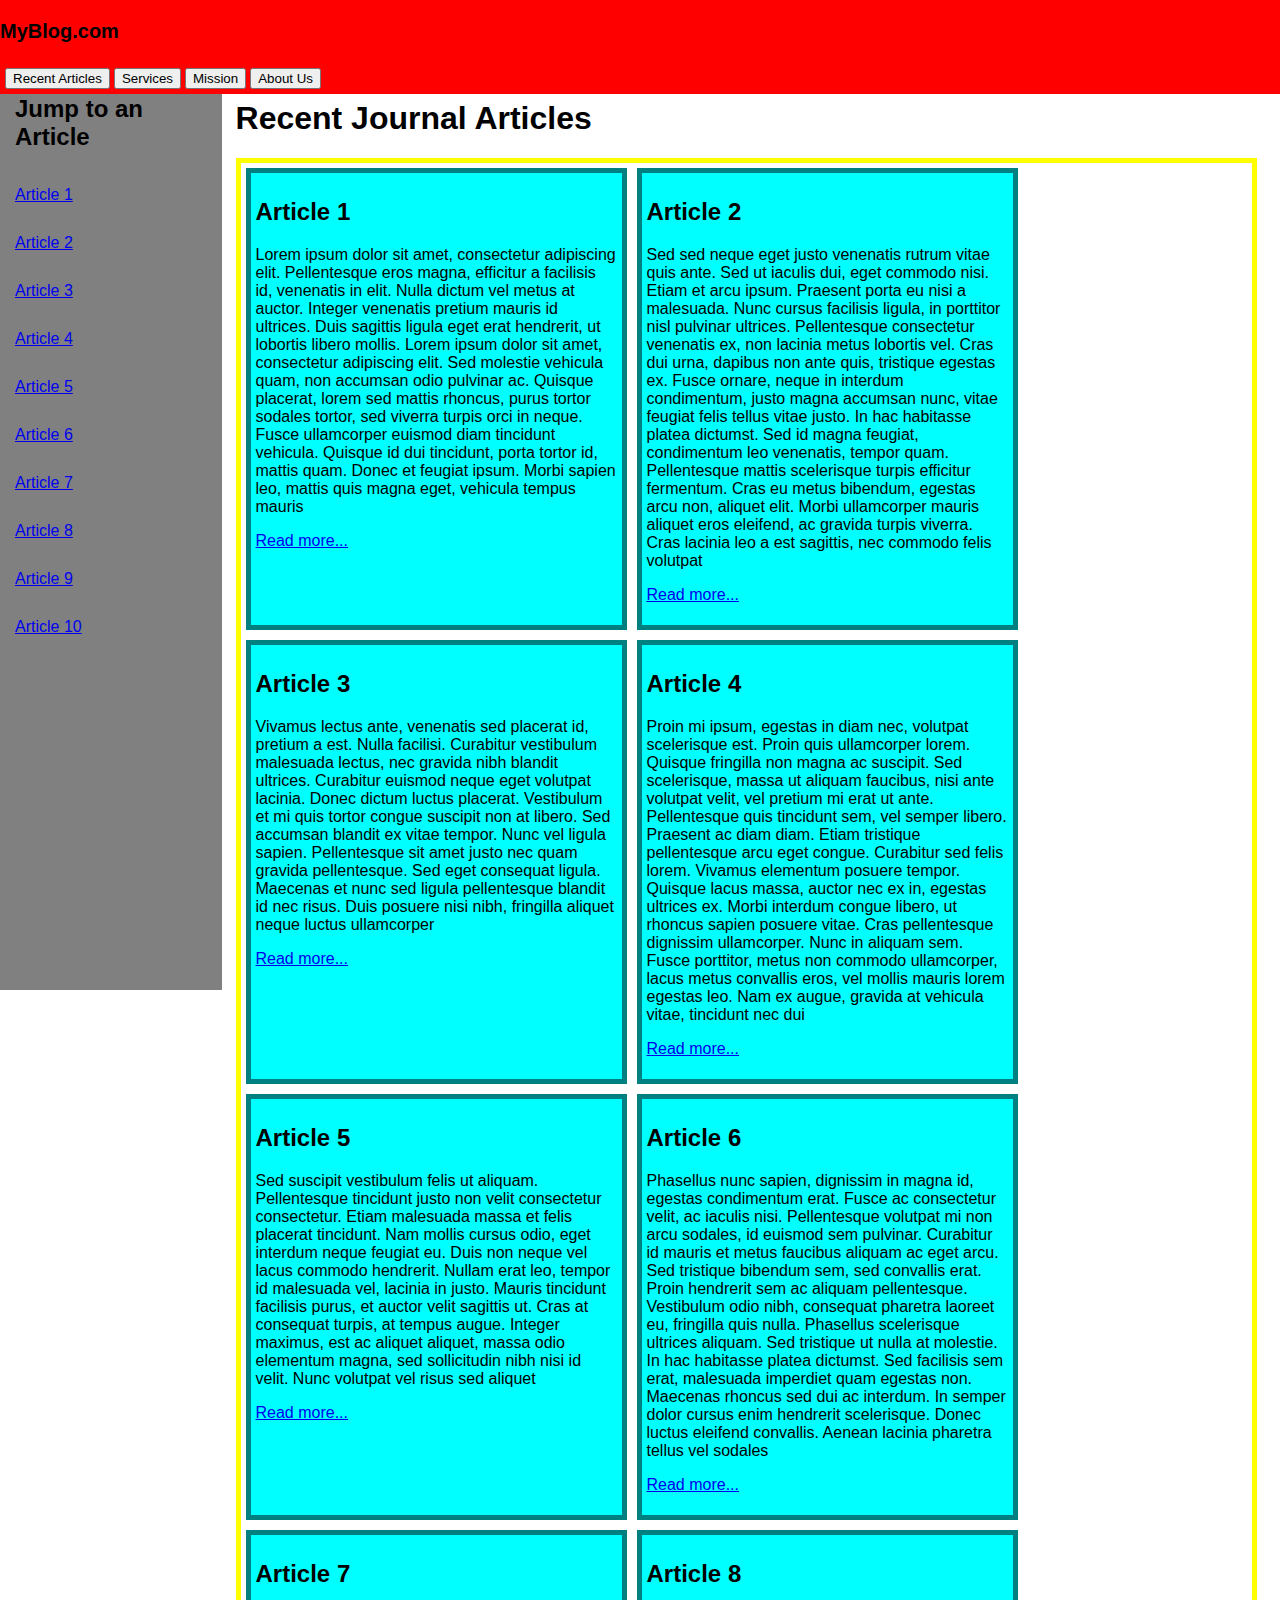
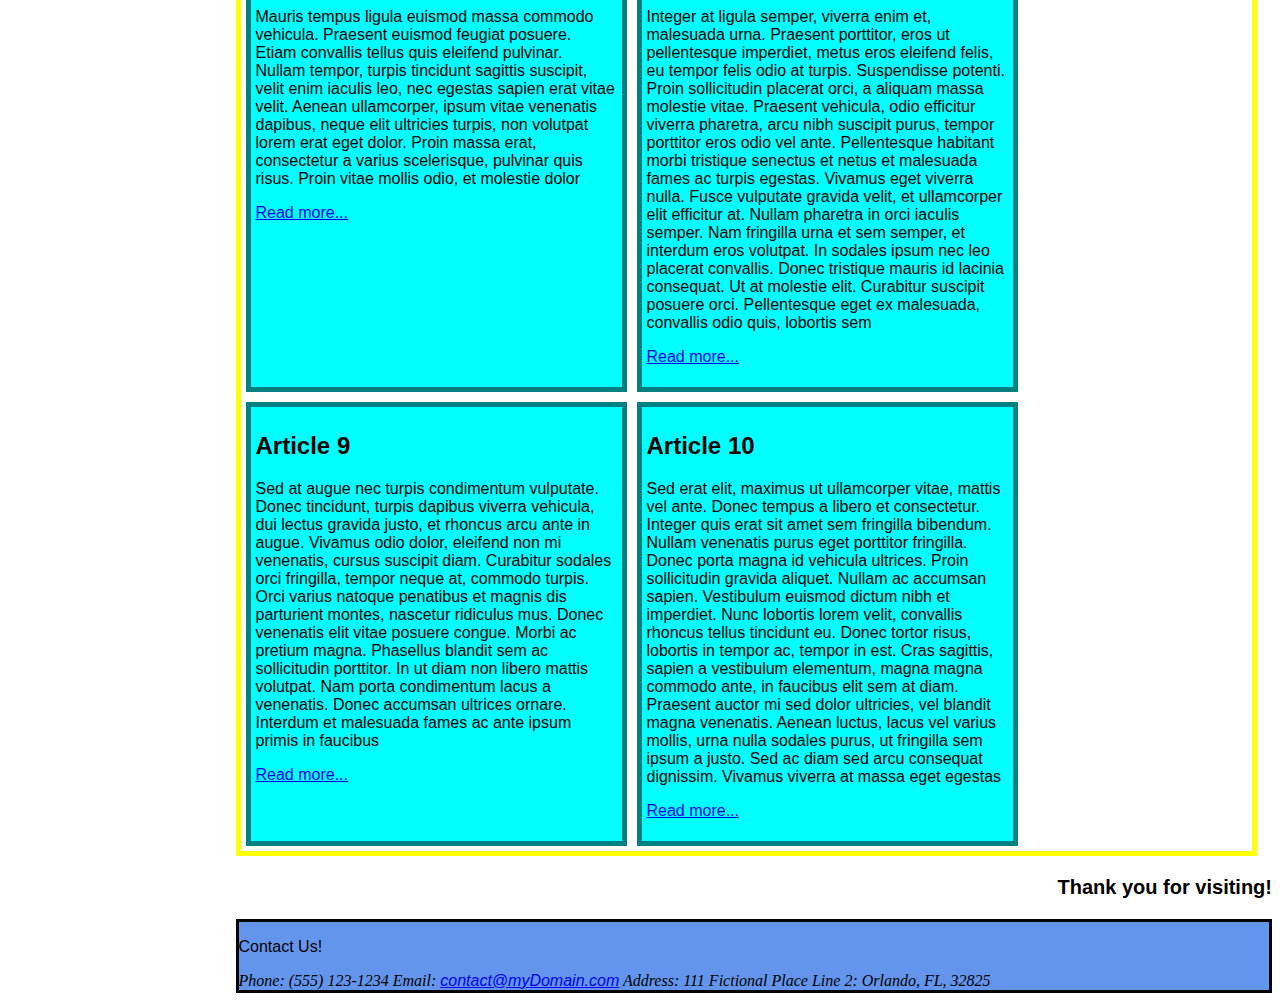
<file: index.html>
<!DOCTYPE html>
<html lang="en">
    <head>
        <link rel="stylesheet" href="PositioningLayoutCSS.CSS">
    </head>

    <body>
		<nav id="jumpMenu">
            <h2>Jump to an Article</h2>
            <a href="#a1">Article 1</a><br>
            <a href="#a2">Article 2</a><br>
            <a href="#a3">Article 3</a><br>
            <a href="#a4">Article 4</a><br>
            <a href="#a5">Article 5</a><br>
            <a href="#a6">Article 6</a><br>
            <a href="#a7">Article 7</a><br>
            <a href="#a8">Article 8</a><br>
            <a href="#a9">Article 9</a><br>
			<a href="#a10">Article 10</a>
        </nav>
		
        <main>		
		
			<header>
				<p>MyBlog.com</p>
				<nav>
					<button href="recent.html">Recent Articles</button>
					<button href="services.html">Services</button>
					<button href="mission.html">Mission</button>
					<button href="about.html">About Us</button>
				</nav>
			</header>
            
            <h1>Recent Journal Articles</h1>

            <div id="container">
                <article id="a1">
                    <h2>Article 1</h2>
                    <p>Lorem ipsum dolor sit amet, consectetur adipiscing elit. Pellentesque eros magna, efficitur a facilisis id, venenatis in elit. Nulla dictum vel metus at auctor. Integer venenatis pretium mauris id ultrices. Duis sagittis ligula eget erat hendrerit, ut lobortis libero mollis. Lorem ipsum dolor sit amet, consectetur adipiscing elit. Sed molestie vehicula quam, non accumsan odio pulvinar ac. Quisque placerat, lorem sed mattis rhoncus, purus tortor sodales tortor, sed viverra turpis orci in neque. Fusce ullamcorper euismod diam tincidunt vehicula. Quisque id dui tincidunt, porta tortor id, mattis quam. Donec et feugiat ipsum. Morbi sapien leo, mattis quis magna eget, vehicula tempus mauris</p>
                    <p><a href="#">Read more...</a></p>
                </article>

                <article id="a2">
                    <h2>Article 2</h2>
                    <p>Sed sed neque eget justo venenatis rutrum vitae quis ante. Sed ut iaculis dui, eget commodo nisi. Etiam et arcu ipsum. Praesent porta eu nisi a malesuada. Nunc cursus facilisis ligula, in porttitor nisl pulvinar ultrices. Pellentesque consectetur venenatis ex, non lacinia metus lobortis vel. Cras dui urna, dapibus non ante quis, tristique egestas ex. Fusce ornare, neque in interdum condimentum, justo magna accumsan nunc, vitae feugiat felis tellus vitae justo. In hac habitasse platea dictumst. Sed id magna feugiat, condimentum leo venenatis, tempor quam. Pellentesque mattis scelerisque turpis efficitur fermentum. Cras eu metus bibendum, egestas arcu non, aliquet elit. Morbi ullamcorper mauris aliquet eros eleifend, ac gravida turpis viverra. Cras lacinia leo a est sagittis, nec commodo felis volutpat</p>
                    <p><a href="#">Read more...</a></p>
                </article>

                <article id="a3">
                    <h2>Article 3</h2>
                    <p>Vivamus lectus ante, venenatis sed placerat id, pretium a est. Nulla facilisi. Curabitur vestibulum malesuada lectus, nec gravida nibh blandit ultrices. Curabitur euismod neque eget volutpat lacinia. Donec dictum luctus placerat. Vestibulum et mi quis tortor congue suscipit non at libero. Sed accumsan blandit ex vitae tempor. Nunc vel ligula sapien. Pellentesque sit amet justo nec quam gravida pellentesque. Sed eget consequat ligula. Maecenas et nunc sed ligula pellentesque blandit id nec risus. Duis posuere nisi nibh, fringilla aliquet neque luctus ullamcorper</p>
                    <p><a href="#">Read more...</a></p>
                </article>

                <article id="a4">
                    <h2>Article 4</h2>
                    <p>Proin mi ipsum, egestas in diam nec, volutpat scelerisque est. Proin quis ullamcorper lorem. Quisque fringilla non magna ac suscipit. Sed scelerisque, massa ut aliquam faucibus, nisi ante volutpat velit, vel pretium mi erat ut ante. Pellentesque quis tincidunt sem, vel semper libero. Praesent ac diam diam. Etiam tristique pellentesque arcu eget congue. Curabitur sed felis lorem. Vivamus elementum posuere tempor. Quisque lacus massa, auctor nec ex in, egestas ultrices ex. Morbi interdum congue libero, ut rhoncus sapien posuere vitae. Cras pellentesque dignissim ullamcorper. Nunc in aliquam sem. Fusce porttitor, metus non commodo ullamcorper, lacus metus convallis eros, vel mollis mauris lorem egestas leo. Nam ex augue, gravida at vehicula vitae, tincidunt nec dui</p>
                    <p><a href="#">Read more...</a></p>
                </article>

                <article id="a5">
                    <h2>Article 5</h2>
                    <p>Sed suscipit vestibulum felis ut aliquam. Pellentesque tincidunt justo non velit consectetur consectetur. Etiam malesuada massa et felis placerat tincidunt. Nam mollis cursus odio, eget interdum neque feugiat eu. Duis non neque vel lacus commodo hendrerit. Nullam erat leo, tempor id malesuada vel, lacinia in justo. Mauris tincidunt facilisis purus, et auctor velit sagittis ut. Cras at consequat turpis, at tempus augue. Integer maximus, est ac aliquet aliquet, massa odio elementum magna, sed sollicitudin nibh nisi id velit. Nunc volutpat vel risus sed aliquet</p>
                    <p><a href="#">Read more...</a></p>
                </article>

                <article id="a6">
                    <h2>Article 6</h2>
                    <p>Phasellus nunc sapien, dignissim in magna id, egestas condimentum erat. Fusce ac consectetur velit, ac iaculis nisi. Pellentesque volutpat mi non arcu sodales, id euismod sem pulvinar. Curabitur id mauris et metus faucibus aliquam ac eget arcu. Sed tristique bibendum sem, sed convallis erat. Proin hendrerit sem ac aliquam pellentesque. Vestibulum odio nibh, consequat pharetra laoreet eu, fringilla quis nulla. Phasellus scelerisque ultrices aliquam. Sed tristique ut nulla at molestie. In hac habitasse platea dictumst. Sed facilisis sem erat, malesuada imperdiet quam egestas non. Maecenas rhoncus sed dui ac interdum. In semper dolor cursus enim hendrerit scelerisque. Donec luctus eleifend convallis. Aenean lacinia pharetra tellus vel sodales</p>
                    <p><a href="#">Read more...</a></p>
                </article>

                <article id="a7">
                    <h2>Article 7</h2>
                    <p>Mauris tempus ligula euismod massa commodo vehicula. Praesent euismod feugiat posuere. Etiam convallis tellus quis eleifend pulvinar. Nullam tempor, turpis tincidunt sagittis suscipit, velit enim iaculis leo, nec egestas sapien erat vitae velit. Aenean ullamcorper, ipsum vitae venenatis dapibus, neque elit ultricies turpis, non volutpat lorem erat eget dolor. Proin massa erat, consectetur a varius scelerisque, pulvinar quis risus. Proin vitae mollis odio, et molestie dolor</p>
                    <p><a href="#">Read more...</a></p>
                </article>

                <article id="a8">
                    <h2>Article 8</h2>
                    <p>Integer at ligula semper, viverra enim et, malesuada urna. Praesent porttitor, eros ut pellentesque imperdiet, metus eros eleifend felis, eu tempor felis odio at turpis. Suspendisse potenti. Proin sollicitudin placerat orci, a aliquam massa molestie vitae. Praesent vehicula, odio efficitur viverra pharetra, arcu nibh suscipit purus, tempor porttitor eros odio vel ante. Pellentesque habitant morbi tristique senectus et netus et malesuada fames ac turpis egestas. Vivamus eget viverra nulla. Fusce vulputate gravida velit, et ullamcorper elit efficitur at. Nullam pharetra in orci iaculis semper. Nam fringilla urna et sem semper, et interdum eros volutpat. In sodales ipsum nec leo placerat convallis. Donec tristique mauris id lacinia consequat. Ut at molestie elit. Curabitur suscipit posuere orci. Pellentesque eget ex malesuada, convallis odio quis, lobortis sem</p>
                    <p><a href="#">Read more...</a></p>
                </article>

                <article id="a9">
                    <h2>Article 9</h2>
                    <p>Sed at augue nec turpis condimentum vulputate. Donec tincidunt, turpis dapibus viverra vehicula, dui lectus gravida justo, et rhoncus arcu ante in augue. Vivamus odio dolor, eleifend non mi venenatis, cursus suscipit diam. Curabitur sodales orci fringilla, tempor neque at, commodo turpis. Orci varius natoque penatibus et magnis dis parturient montes, nascetur ridiculus mus. Donec venenatis elit vitae posuere congue. Morbi ac pretium magna. Phasellus blandit sem ac sollicitudin porttitor. In ut diam non libero mattis volutpat. Nam porta condimentum lacus a venenatis. Donec accumsan ultrices ornare. Interdum et malesuada fames ac ante ipsum primis in faucibus</p>
                    <p><a href="#">Read more...</a></p>
                </article>

                <article id="a10">
                    <h2>Article 10</h2>
                    <p>Sed erat elit, maximus ut ullamcorper vitae, mattis vel ante. Donec tempus a libero et consectetur. Integer quis erat sit amet sem fringilla bibendum. Nullam venenatis purus eget porttitor fringilla. Donec porta magna id vehicula ultrices. Proin sollicitudin gravida aliquet. Nullam ac accumsan sapien. Vestibulum euismod dictum nibh et imperdiet. Nunc lobortis lorem velit, convallis rhoncus tellus tincidunt eu. Donec tortor risus, lobortis in tempor ac, tempor in est. Cras sagittis, sapien a vestibulum elementum, magna magna commodo ante, in faucibus elit sem at diam. Praesent auctor mi sed dolor ultricies, vel blandit magna venenatis. Aenean luctus, lacus vel varius mollis, urna nulla sodales purus, ut fringilla sem ipsum a justo. Sed ac diam sed arcu consequat dignissim. Vivamus viverra at massa eget egestas</p>
                    <p><a href="#">Read more...</a></p>
                </article>
            </div>
			
			<p id="thanks">Thank you for visiting!</p>

            <footer>
                <p>Contact Us!</p>
                <address>
                    <div>
                        <span>Phone:</span> <span>(555) 123-1234</span>
                        <span>Email:</span> </span><a href="#">contact@myDomain.com</a></span>
                        <span>Address:</span> <span>111 Fictional Place</span>
                        <span>Line 2:</span> <span>Orlando, FL, 32825</span>
                    </div>
                </address>
				
            </footer>
        </main>
    </body>
</html>
</file>
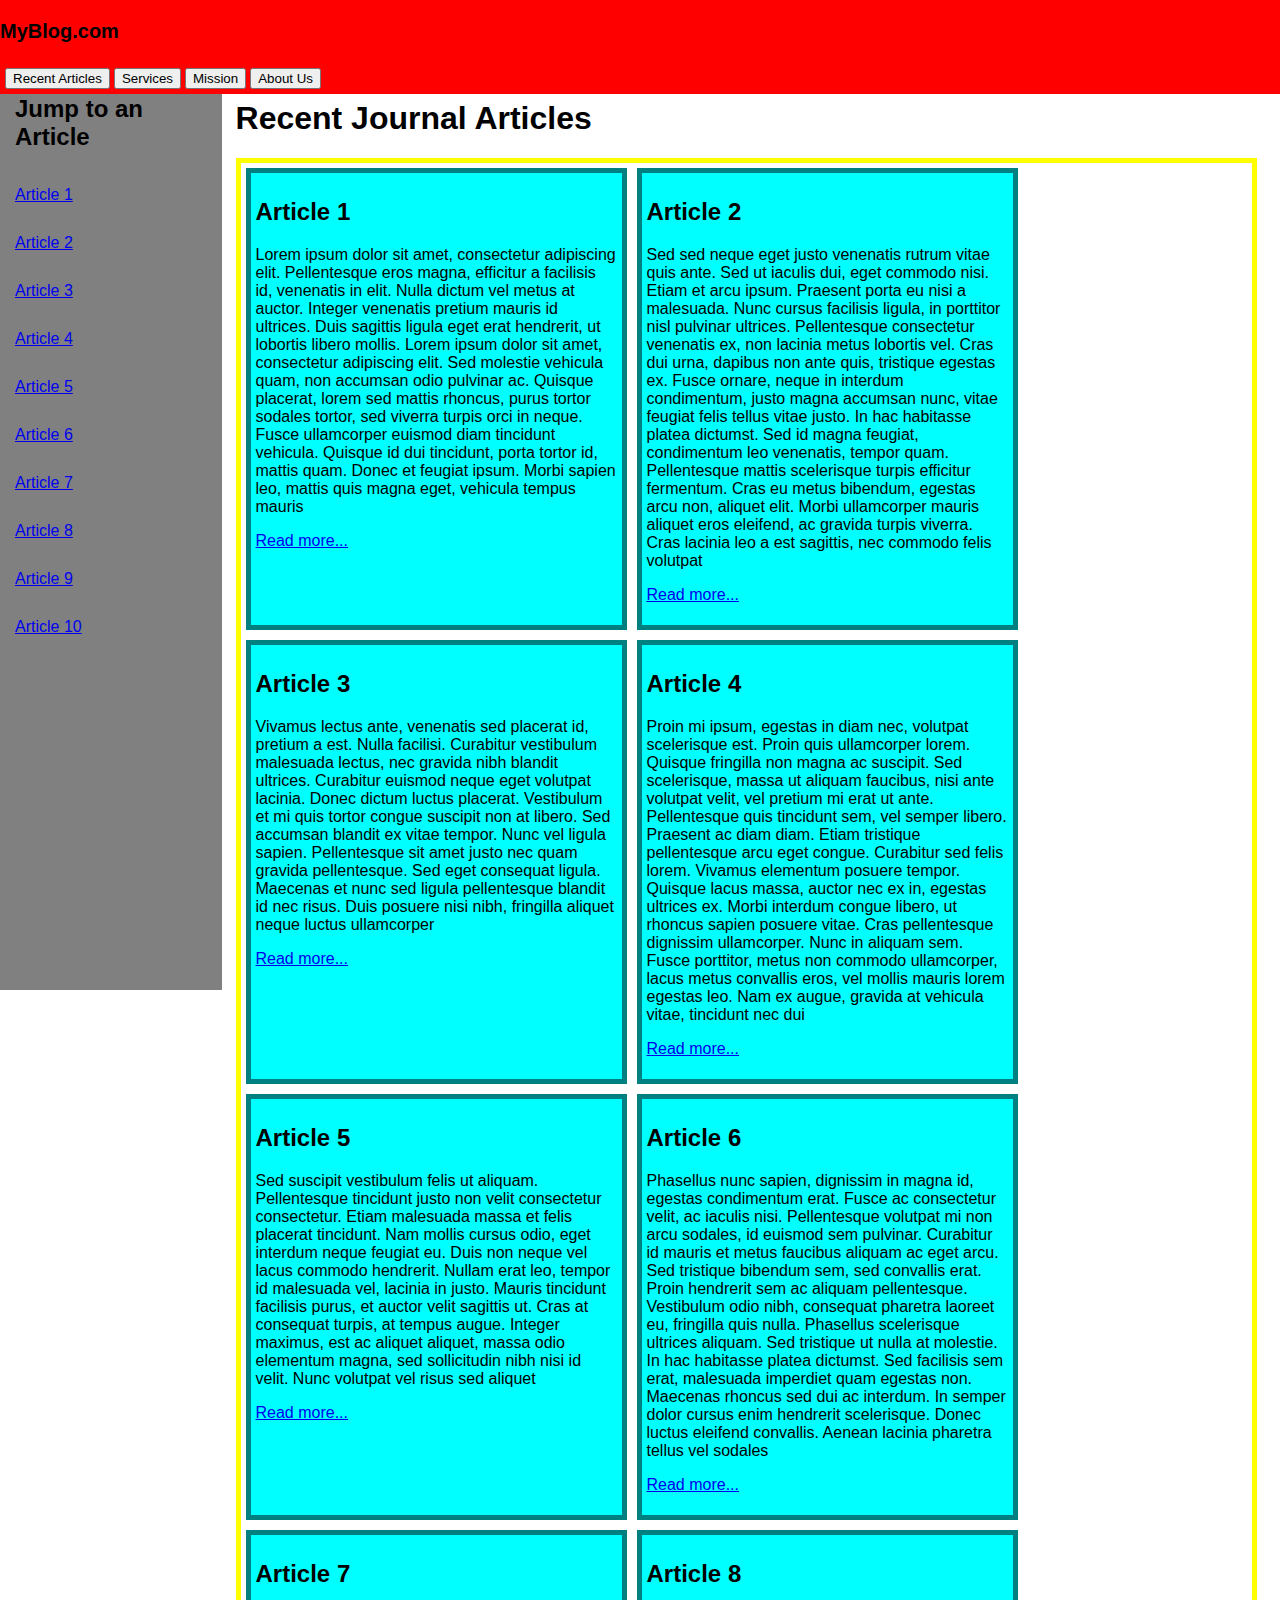
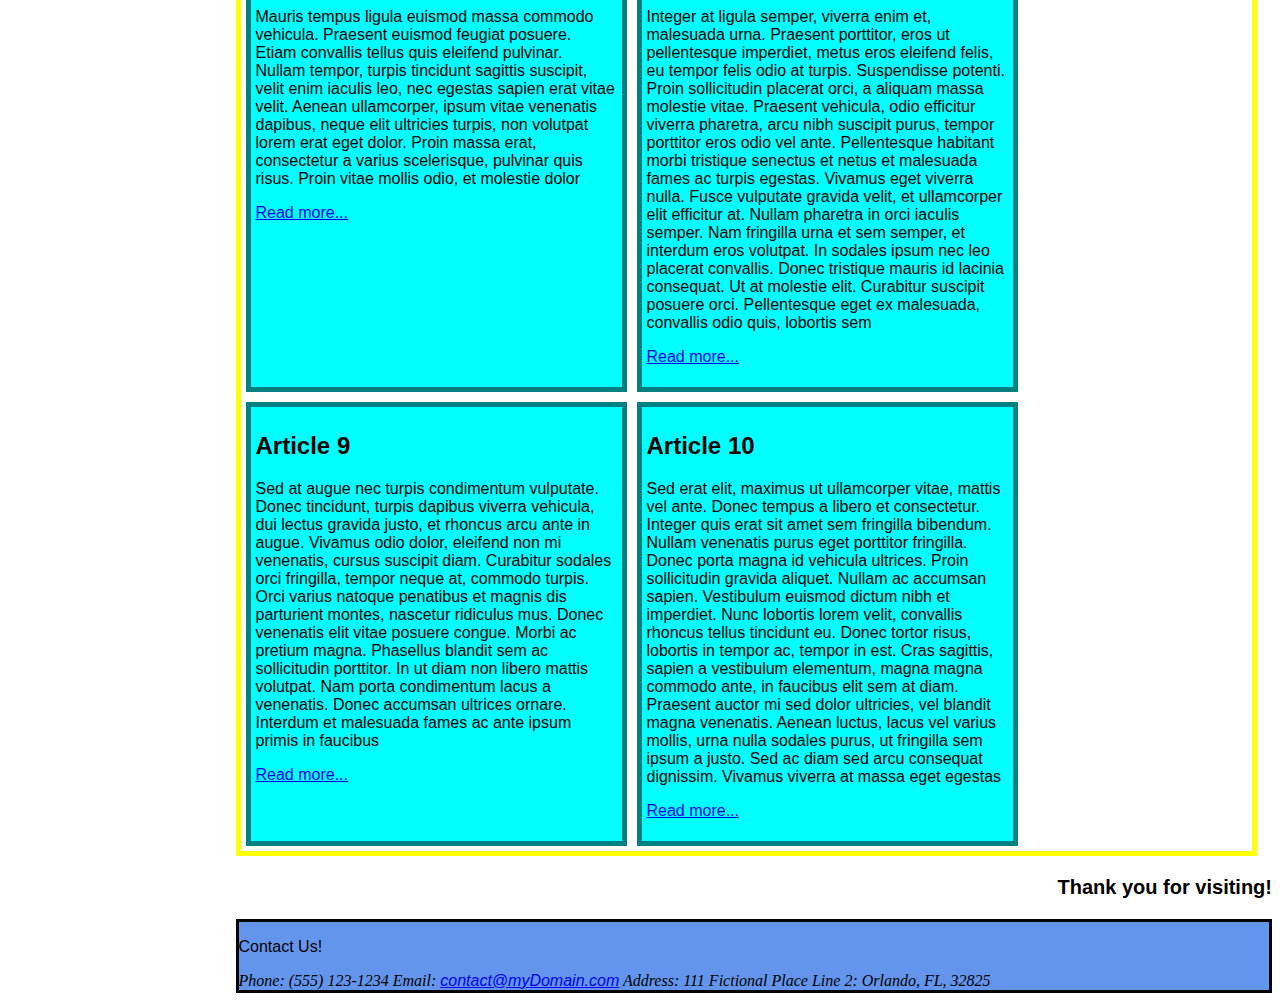
<file: html-5.html>
<!DOCTYPE html>
<html lang="en">
    <head>
        <link rel="stylesheet" href="PositioningLayoutCSS.CSS">
    </head>

    <body>
		<nav id="jumpMenu">
            <h2>Jump to an Article</h2>
            <a href="#a1">Article 1</a><br>
            <a href="#a2">Article 2</a><br>
            <a href="#a3">Article 3</a><br>
            <a href="#a4">Article 4</a><br>
            <a href="#a5">Article 5</a><br>
            <a href="#a6">Article 6</a><br>
            <a href="#a7">Article 7</a><br>
            <a href="#a8">Article 8</a><br>
            <a href="#a9">Article 9</a><br>
			<a href="#a10">Article 10</a>
        </nav>
		
        <main>		
		
			<header>
				<p>MyBlog.com</p>
				<nav>
					<button href="recent.html">Recent Articles</button>
					<button href="services.html">Services</button>
					<button href="mission.html">Mission</button>
					<button href="about.html">About Us</button>
				</nav>
			</header>
            
            <h1>Recent Journal Articles</h1>

            <div id="container">
                <article id="a1">
                    <h2>Article 1</h2>
                    <p>Lorem ipsum dolor sit amet, consectetur adipiscing elit. Pellentesque eros magna, efficitur a facilisis id, venenatis in elit. Nulla dictum vel metus at auctor. Integer venenatis pretium mauris id ultrices. Duis sagittis ligula eget erat hendrerit, ut lobortis libero mollis. Lorem ipsum dolor sit amet, consectetur adipiscing elit. Sed molestie vehicula quam, non accumsan odio pulvinar ac. Quisque placerat, lorem sed mattis rhoncus, purus tortor sodales tortor, sed viverra turpis orci in neque. Fusce ullamcorper euismod diam tincidunt vehicula. Quisque id dui tincidunt, porta tortor id, mattis quam. Donec et feugiat ipsum. Morbi sapien leo, mattis quis magna eget, vehicula tempus mauris</p>
                    <p><a href="#">Read more...</a></p>
                </article>

                <article id="a2">
                    <h2>Article 2</h2>
                    <p>Sed sed neque eget justo venenatis rutrum vitae quis ante. Sed ut iaculis dui, eget commodo nisi. Etiam et arcu ipsum. Praesent porta eu nisi a malesuada. Nunc cursus facilisis ligula, in porttitor nisl pulvinar ultrices. Pellentesque consectetur venenatis ex, non lacinia metus lobortis vel. Cras dui urna, dapibus non ante quis, tristique egestas ex. Fusce ornare, neque in interdum condimentum, justo magna accumsan nunc, vitae feugiat felis tellus vitae justo. In hac habitasse platea dictumst. Sed id magna feugiat, condimentum leo venenatis, tempor quam. Pellentesque mattis scelerisque turpis efficitur fermentum. Cras eu metus bibendum, egestas arcu non, aliquet elit. Morbi ullamcorper mauris aliquet eros eleifend, ac gravida turpis viverra. Cras lacinia leo a est sagittis, nec commodo felis volutpat</p>
                    <p><a href="#">Read more...</a></p>
                </article>

                <article id="a3">
                    <h2>Article 3</h2>
                    <p>Vivamus lectus ante, venenatis sed placerat id, pretium a est. Nulla facilisi. Curabitur vestibulum malesuada lectus, nec gravida nibh blandit ultrices. Curabitur euismod neque eget volutpat lacinia. Donec dictum luctus placerat. Vestibulum et mi quis tortor congue suscipit non at libero. Sed accumsan blandit ex vitae tempor. Nunc vel ligula sapien. Pellentesque sit amet justo nec quam gravida pellentesque. Sed eget consequat ligula. Maecenas et nunc sed ligula pellentesque blandit id nec risus. Duis posuere nisi nibh, fringilla aliquet neque luctus ullamcorper</p>
                    <p><a href="#">Read more...</a></p>
                </article>

                <article id="a4">
                    <h2>Article 4</h2>
                    <p>Proin mi ipsum, egestas in diam nec, volutpat scelerisque est. Proin quis ullamcorper lorem. Quisque fringilla non magna ac suscipit. Sed scelerisque, massa ut aliquam faucibus, nisi ante volutpat velit, vel pretium mi erat ut ante. Pellentesque quis tincidunt sem, vel semper libero. Praesent ac diam diam. Etiam tristique pellentesque arcu eget congue. Curabitur sed felis lorem. Vivamus elementum posuere tempor. Quisque lacus massa, auctor nec ex in, egestas ultrices ex. Morbi interdum congue libero, ut rhoncus sapien posuere vitae. Cras pellentesque dignissim ullamcorper. Nunc in aliquam sem. Fusce porttitor, metus non commodo ullamcorper, lacus metus convallis eros, vel mollis mauris lorem egestas leo. Nam ex augue, gravida at vehicula vitae, tincidunt nec dui</p>
                    <p><a href="#">Read more...</a></p>
                </article>

                <article id="a5">
                    <h2>Article 5</h2>
                    <p>Sed suscipit vestibulum felis ut aliquam. Pellentesque tincidunt justo non velit consectetur consectetur. Etiam malesuada massa et felis placerat tincidunt. Nam mollis cursus odio, eget interdum neque feugiat eu. Duis non neque vel lacus commodo hendrerit. Nullam erat leo, tempor id malesuada vel, lacinia in justo. Mauris tincidunt facilisis purus, et auctor velit sagittis ut. Cras at consequat turpis, at tempus augue. Integer maximus, est ac aliquet aliquet, massa odio elementum magna, sed sollicitudin nibh nisi id velit. Nunc volutpat vel risus sed aliquet</p>
                    <p><a href="#">Read more...</a></p>
                </article>

                <article id="a6">
                    <h2>Article 6</h2>
                    <p>Phasellus nunc sapien, dignissim in magna id, egestas condimentum erat. Fusce ac consectetur velit, ac iaculis nisi. Pellentesque volutpat mi non arcu sodales, id euismod sem pulvinar. Curabitur id mauris et metus faucibus aliquam ac eget arcu. Sed tristique bibendum sem, sed convallis erat. Proin hendrerit sem ac aliquam pellentesque. Vestibulum odio nibh, consequat pharetra laoreet eu, fringilla quis nulla. Phasellus scelerisque ultrices aliquam. Sed tristique ut nulla at molestie. In hac habitasse platea dictumst. Sed facilisis sem erat, malesuada imperdiet quam egestas non. Maecenas rhoncus sed dui ac interdum. In semper dolor cursus enim hendrerit scelerisque. Donec luctus eleifend convallis. Aenean lacinia pharetra tellus vel sodales</p>
                    <p><a href="#">Read more...</a></p>
                </article>

                <article id="a7">
                    <h2>Article 7</h2>
                    <p>Mauris tempus ligula euismod massa commodo vehicula. Praesent euismod feugiat posuere. Etiam convallis tellus quis eleifend pulvinar. Nullam tempor, turpis tincidunt sagittis suscipit, velit enim iaculis leo, nec egestas sapien erat vitae velit. Aenean ullamcorper, ipsum vitae venenatis dapibus, neque elit ultricies turpis, non volutpat lorem erat eget dolor. Proin massa erat, consectetur a varius scelerisque, pulvinar quis risus. Proin vitae mollis odio, et molestie dolor</p>
                    <p><a href="#">Read more...</a></p>
                </article>

                <article id="a8">
                    <h2>Article 8</h2>
                    <p>Integer at ligula semper, viverra enim et, malesuada urna. Praesent porttitor, eros ut pellentesque imperdiet, metus eros eleifend felis, eu tempor felis odio at turpis. Suspendisse potenti. Proin sollicitudin placerat orci, a aliquam massa molestie vitae. Praesent vehicula, odio efficitur viverra pharetra, arcu nibh suscipit purus, tempor porttitor eros odio vel ante. Pellentesque habitant morbi tristique senectus et netus et malesuada fames ac turpis egestas. Vivamus eget viverra nulla. Fusce vulputate gravida velit, et ullamcorper elit efficitur at. Nullam pharetra in orci iaculis semper. Nam fringilla urna et sem semper, et interdum eros volutpat. In sodales ipsum nec leo placerat convallis. Donec tristique mauris id lacinia consequat. Ut at molestie elit. Curabitur suscipit posuere orci. Pellentesque eget ex malesuada, convallis odio quis, lobortis sem</p>
                    <p><a href="#">Read more...</a></p>
                </article>

                <article id="a9">
                    <h2>Article 9</h2>
                    <p>Sed at augue nec turpis condimentum vulputate. Donec tincidunt, turpis dapibus viverra vehicula, dui lectus gravida justo, et rhoncus arcu ante in augue. Vivamus odio dolor, eleifend non mi venenatis, cursus suscipit diam. Curabitur sodales orci fringilla, tempor neque at, commodo turpis. Orci varius natoque penatibus et magnis dis parturient montes, nascetur ridiculus mus. Donec venenatis elit vitae posuere congue. Morbi ac pretium magna. Phasellus blandit sem ac sollicitudin porttitor. In ut diam non libero mattis volutpat. Nam porta condimentum lacus a venenatis. Donec accumsan ultrices ornare. Interdum et malesuada fames ac ante ipsum primis in faucibus</p>
                    <p><a href="#">Read more...</a></p>
                </article>

                <article id="a10">
                    <h2>Article 10</h2>
                    <p>Sed erat elit, maximus ut ullamcorper vitae, mattis vel ante. Donec tempus a libero et consectetur. Integer quis erat sit amet sem fringilla bibendum. Nullam venenatis purus eget porttitor fringilla. Donec porta magna id vehicula ultrices. Proin sollicitudin gravida aliquet. Nullam ac accumsan sapien. Vestibulum euismod dictum nibh et imperdiet. Nunc lobortis lorem velit, convallis rhoncus tellus tincidunt eu. Donec tortor risus, lobortis in tempor ac, tempor in est. Cras sagittis, sapien a vestibulum elementum, magna magna commodo ante, in faucibus elit sem at diam. Praesent auctor mi sed dolor ultricies, vel blandit magna venenatis. Aenean luctus, lacus vel varius mollis, urna nulla sodales purus, ut fringilla sem ipsum a justo. Sed ac diam sed arcu consequat dignissim. Vivamus viverra at massa eget egestas</p>
                    <p><a href="#">Read more...</a></p>
                </article>
            </div>
			
			<p id="thanks">Thank you for visiting!</p>

            <footer>
                <p>Contact Us!</p>
                <address>
                    <div>
                        <span>Phone:</span> <span>(555) 123-1234</span>
                        <span>Email:</span> </span><a href="#">contact@myDomain.com</a></span>
                        <span>Address:</span> <span>111 Fictional Place</span>
                        <span>Line 2:</span> <span>Orlando, FL, 32825</span>
                    </div>
                </address>
				
            </footer>
        </main>
    </body>
</html>
</file>
<file: PositioningLayoutCSS.CSS>
#jumpMenu{
    position: fixed;
    height: 100%;
    width: 15%;
    margin-top: -40px;
    padding: 15px;
    left: 0;
    background-color: grey;
    z-index: 10;

}

h1, h2, h3, p, a{
    font-family:Arial, Helvetica, sans-serif;
}

h1{
    position: relative;
    margin-left: 18%;
    margin-top: 100px;

}

header p{
    font-weight: bold;
    font-size: 125%;
}

header{
    background-color: red;
    position: fixed;
    z-index: 10;
    top: 0;
    margin-left: -8px;
    width: 100%;
}

header nav{
    padding: 5px;
}

#container{
    border: 5px yellow;
    position: relative;
    width: 80%;
    margin-left: 18%;
    border-style: solid;
    display: flex;
    flex-wrap: wrap;
}

#a1, #a2, #a3, #a4, #a5, #a6, #a7, #a8, #a9, #a10{
    background-color: aqua;
    width: 361px;
    border: 5px teal;
    border-style: solid;
    margin: 5px;
    padding: 5px;
}

#jumpMenu a{
    line-height: 3em;
    text-align: center;
}

#thanks{
    font-weight: bold;
    font-size: 125%;
    text-align: right;
}

footer{
    background-color:cornflowerblue;
    margin-left: 18%;
    border-style: solid;
}
</file>
